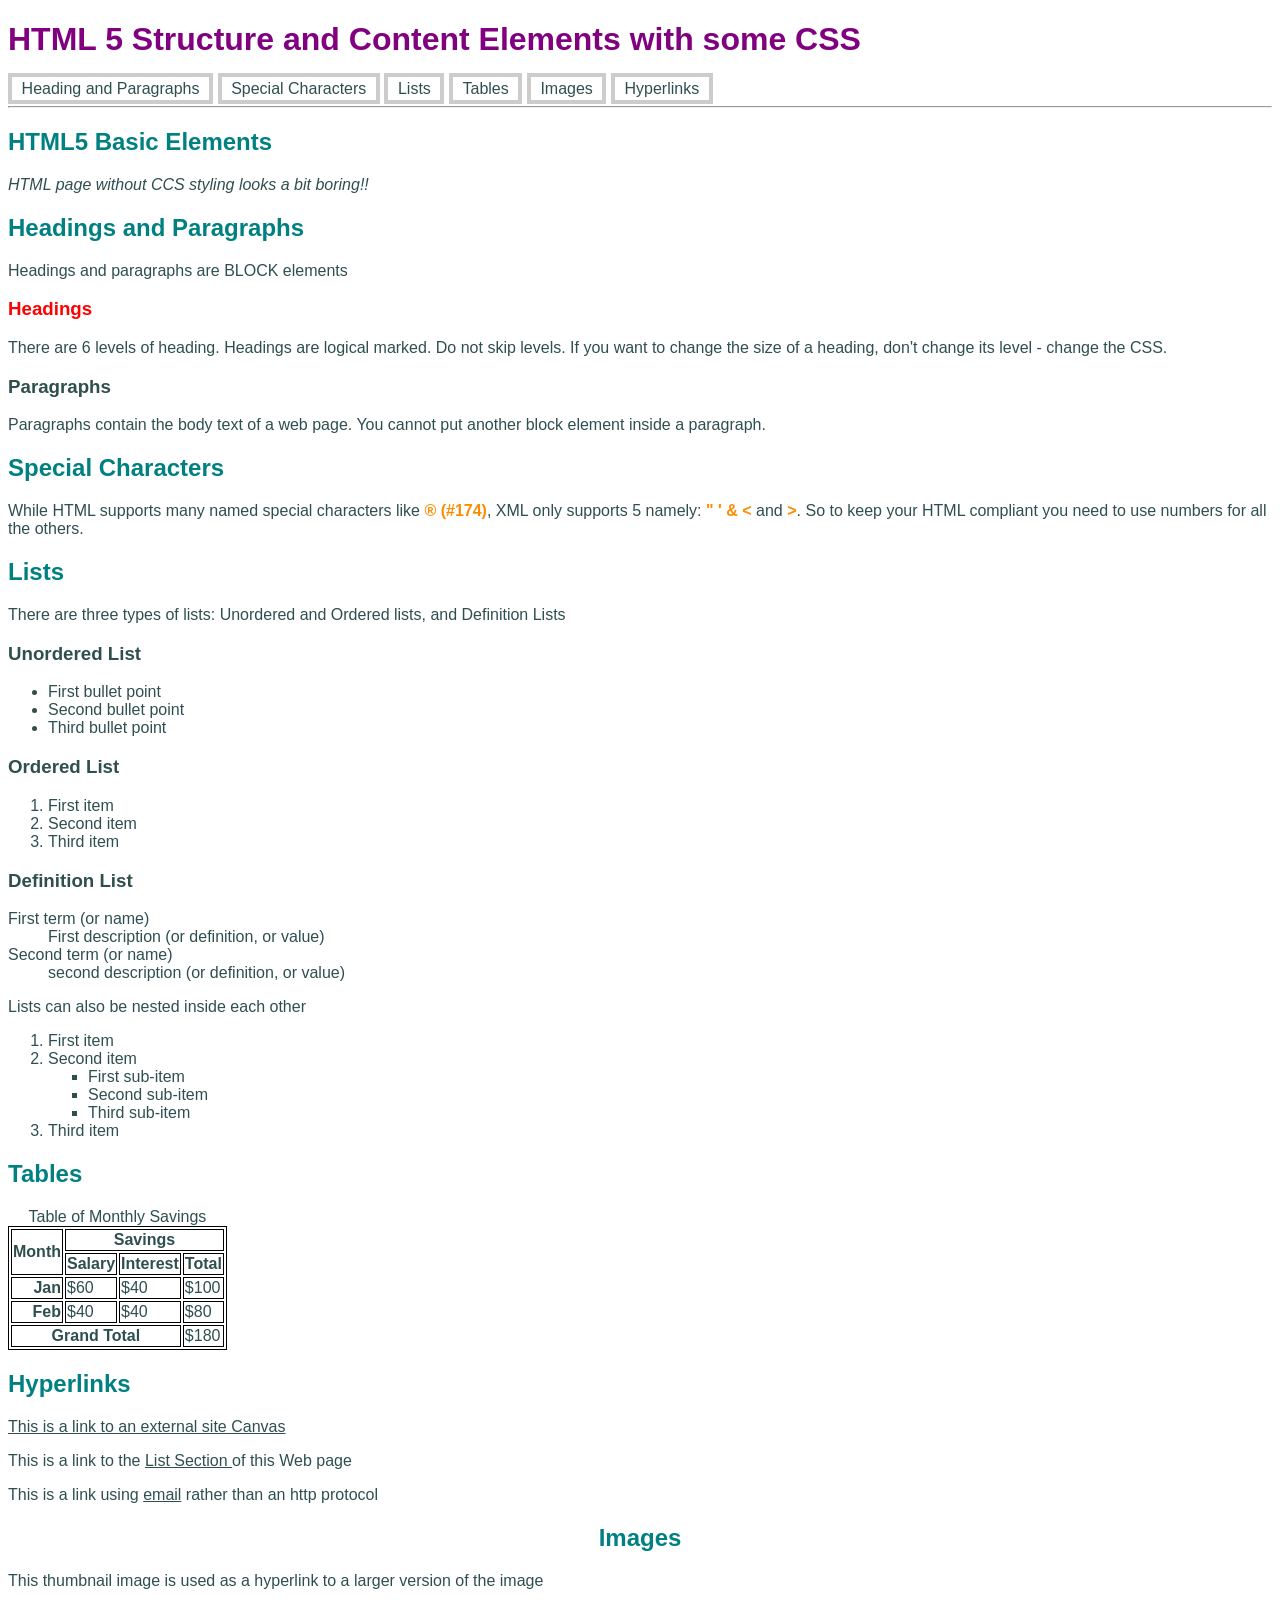
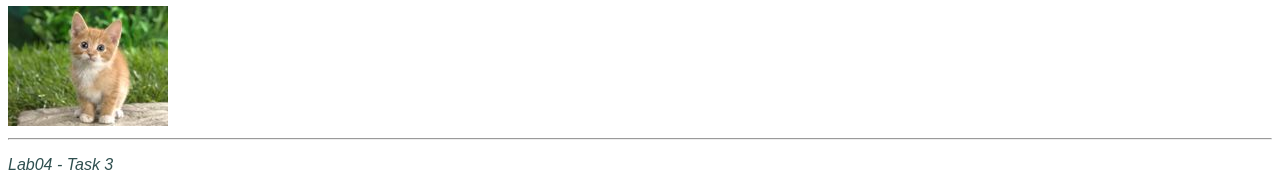
<file: index.html>
<!DOCTYPE html>
<html lang="en">
<head>
  <meta charset="utf-8" />
  <meta name="description" content="Demonstrates some basic HTML content elements and CSS" />
  <meta name="keywords" content="HTML5, tags" />
  <meta name="author" content="A Lecturer"  />
  <title>HTML Structure and Content Elements + CSS</title>
  <link href="styles/lab04.css" rel="stylesheet" />
  
</head>
<body>
   <header>
     <h1>HTML 5 Structure and Content Elements with some CSS</h1>
     <nav>
         <a href="#headings">Heading and Paragraphs</a> 
         <a href="#sc">Special Characters</a> 
         <a href="#lists">Lists</a> 
         <a href="#tables">Tables</a>
         <a href="#images">Images</a>
         <a href="#hyperlinks">Hyperlinks</a>
      </nav>
      <hr />
   </header>
   
   <article>   
   <h2>HTML5 Basic Elements</h2> 
      <aside>
         <p>HTML page without CCS styling looks a bit boring!!</p>
      </aside>
      <h2 id="headings">Headings and Paragraphs </h2>
      <p>Headings and paragraphs are BLOCK elements</p>
      <h3 id="headings-level3">Headings</h3>
      <p>There are 6 levels of heading. Headings are logical marked. Do not skip levels. If you want to change the size of a heading, don't change its level - change the CSS.</p>
      <h3>Paragraphs</h3>
      <p>Paragraphs contain the body text of a web page. You cannot put another block element inside a paragraph.</p>
      
      <h2 id="sc">Special Characters</h2>
      <p>While HTML supports many named special characters like <span class="special">&#174; (#174)</span>, XML only supports 5 namely: <span class="special">&quot; &apos; &amp; &lt;</span>  and <span class="special">&gt;</span>.  So to keep your HTML compliant you need to use numbers for all the others.</p>
      
         
      
      <h2 id="list">Lists</h2>
      <p>There are three types of lists: Unordered and Ordered lists, and Definition Lists</p>
      <h3>Unordered List</h3>
	  <ul>
         <li>First bullet point</li>
         <li>Second bullet point</li>
         <li>Third bullet point</li>
      </ul>
      <h3>Ordered List</h3>
      <ol>
         <li>First item</li>
         <li>Second item</li>
         <li>Third item</li>
      </ol>
	  <h3>Definition List</h3>
	  <dl>
		<dt>First term (or name)</dt>
			<dd>First description (or definition, or value)</dd>
		<dt>Second term (or name)</dt>
			<dd>second description (or definition, or value)</dd>
      </dl> 
      <p>Lists can also be nested inside each other</p>
      <ol>
         <li>First item</li>
         <li>Second item
            <ul>
               <li>First sub-item</li>
               <li>Second sub-item</li>
               <li>Third sub-item</li>
            </ul>
         </li>
         <li>Third item</li>
      </ol>		

      <h2 id="tables">Tables</h2>
      <table>
         <caption>Table of Monthly Savings</caption>
         <thead>
            <tr>
              <th rowspan="2" scope="col">Month</th>
              <th colspan="3" scope="col">Savings</th>
            </tr>
            <tr>
              <th scope="col">Salary</th>
              <th scope="col">Interest</th>
              <th scope="col">Total</th>
            </tr>
        </thead>
        <tbody>
         <tr>
           <th scope="row" class="month">Jan</th>
           <td>$60</td>
           <td>$40</td>
           <td>$100</td>
         </tr>
         <tr>
           <th scope="row" class="month">Feb</th>
           <td>$40</td>
           <td>$40</td>
           <td>$80</td>
         </tr>
        </tbody>
        <tfoot>
         <tr>
            <th colspan="3" scope="row"> Grand Total</th>
            <td>$180</td>
         </tr>
        </tfoot>
		</table>
      
      <h2 id="hyperlinks">Hyperlinks</h2>
      <p><a href="https://swinburne.instructure.com" title="This takes you to Canvas"> This is a link to an external site Canvas</a></p>
      <p>This is a link to the <a href="#list">List Section </a> of this Web page</p>
      <p>This is a link using <a href="mailto:someone@swin.edu.au"> email</a> rather than an http protocol</p> 
	  
      <h2 id="images">Images</h2>
      <p>This thumbnail image is used as a hyperlink to a larger version of the image</p>
      <a href="images/mycat.jpg">  <img src="images/mycat_small.jpg" alt="Photo of my cat" title="Filesize 222kb " /></a>

      
      <hr />
   </article>
	<footer>
		<p>Lab04 - Task 3</p>
	</footer>
</body>

</html>
</file>
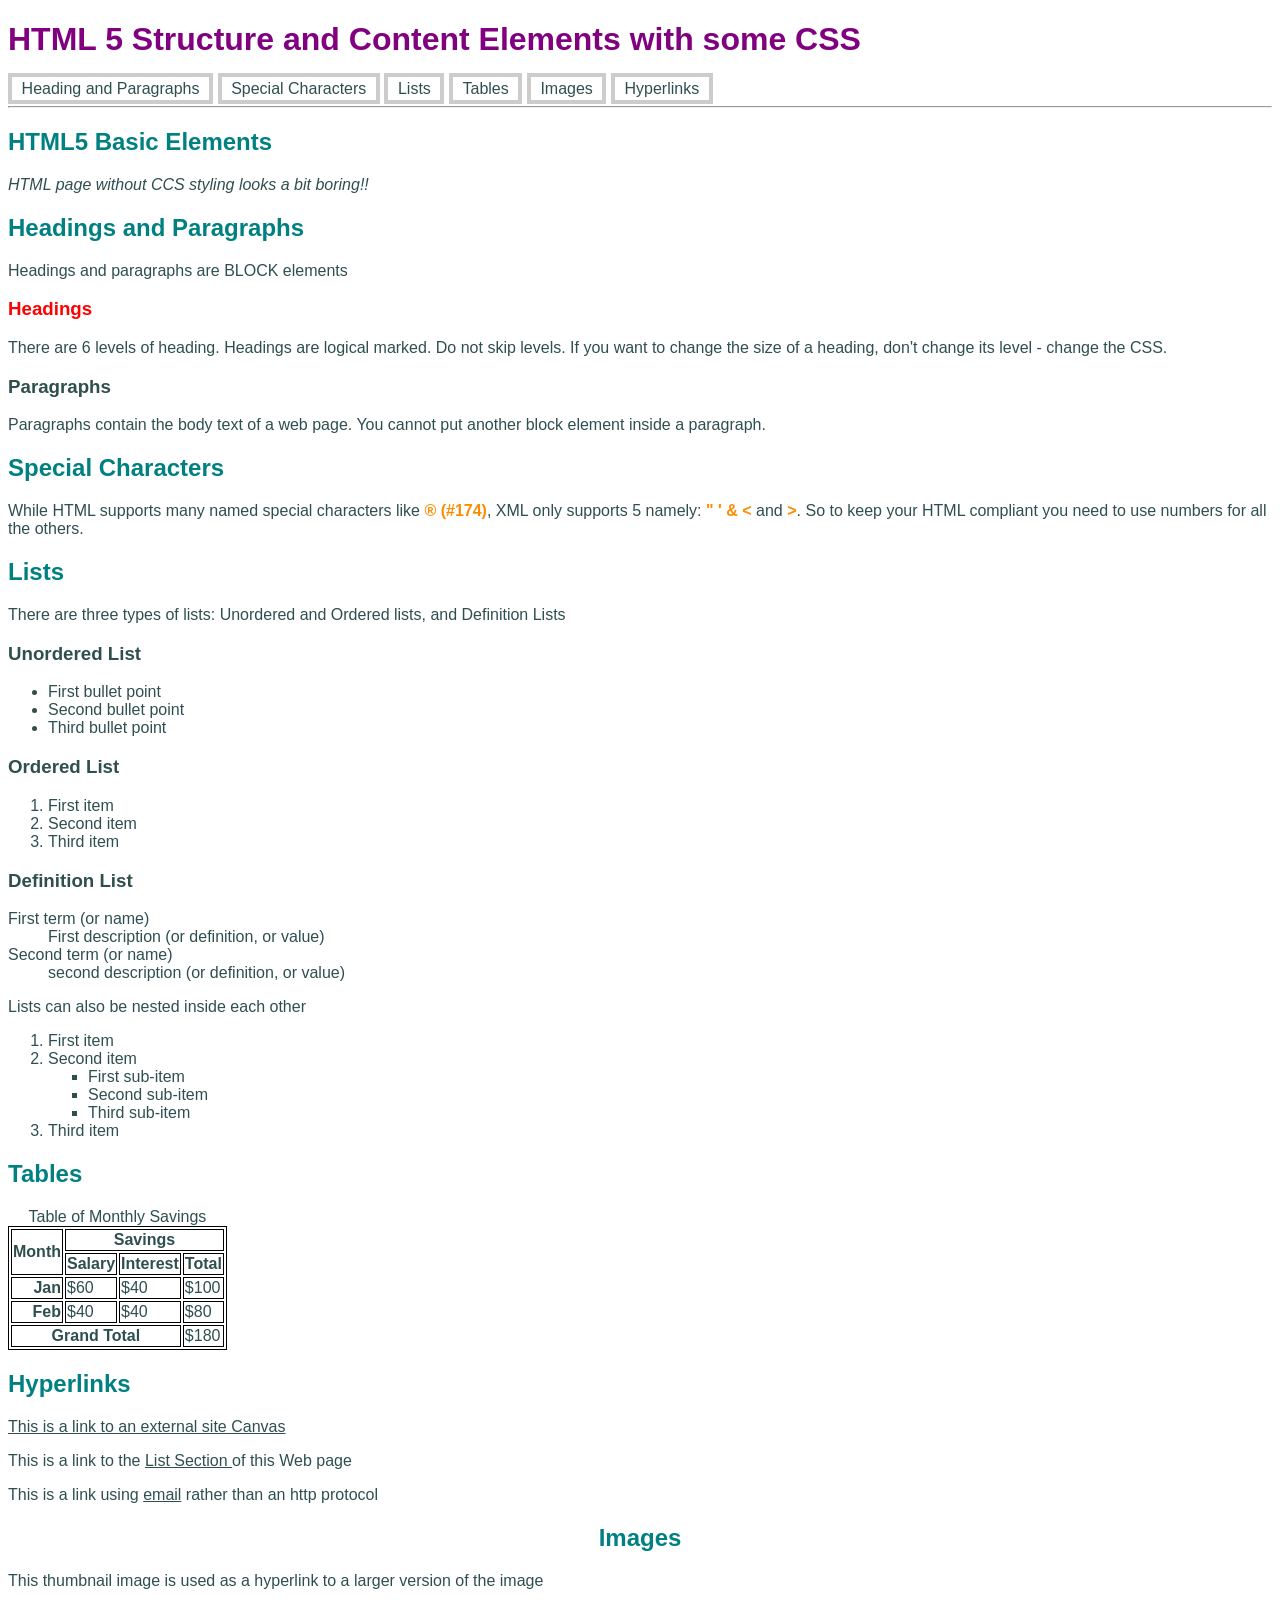
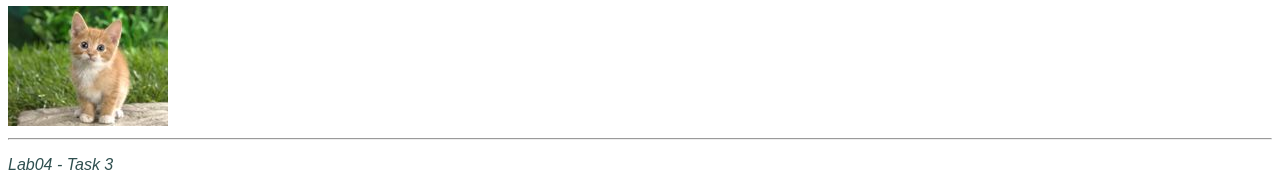
<file: lab04.html>
<!DOCTYPE html>
<html lang="en">
<head>
  <meta charset="utf-8" />
  <meta name="description" content="Demonstrates some basic HTML content elements and CSS" />
  <meta name="keywords" content="HTML5, tags" />
  <meta name="author" content="A Lecturer"  />
  <title>HTML Structure and Content Elements + CSS</title>
  <link href="styles/lab04.css" rel="stylesheet" />
</head>
<body>
   <header>
     <h1>HTML 5 Structure and Content Elements with some CSS</h1>
     <nav>
         <a href="#headings">Heading and Paragraphs</a> 
         <a href="#sc">Special Characters</a> 
         <a href="#lists">Lists</a> 
         <a href="#tables">Tables</a>
         <a href="#images">Images</a>
         <a href="#hyperlinks">Hyperlinks</a>
      </nav>
      <hr />
   </header>
   
   <article>   
   <h2>HTML5 Basic Elements</h2> 
      <aside>
         <p>HTML page without CCS styling looks a bit boring!!</p>
      </aside>
      <h2 id="headings">Headings and Paragraphs </h2>
      <p>Headings and paragraphs are BLOCK elements</p>
      <h3 id="headings-level3">Headings</h3>
      <p>There are 6 levels of heading. Headings are logical marked. Do not skip levels. If you want to change the size of a heading, don't change its level - change the CSS.</p>
      <h3>Paragraphs</h3>
      <p>Paragraphs contain the body text of a web page. You cannot put another block element inside a paragraph.</p>
      
      <h2 id="sc">Special Characters</h2>
      <p>While HTML supports many named special characters like <span class="special">&#174; (#174)</span>, XML only supports 5 namely: <span class="special">&quot; &apos; &amp; &lt;</span>  and <span class="special">&gt;</span>.  So to keep your HTML compliant you need to use numbers for all the others.</p>
      
         
      
      <h2 id="list">Lists</h2>
      <p>There are three types of lists: Unordered and Ordered lists, and Definition Lists</p>
      <h3>Unordered List</h3>
	  <ul>
         <li>First bullet point</li>
         <li>Second bullet point</li>
         <li>Third bullet point</li>
      </ul>
      <h3>Ordered List</h3>
      <ol>
         <li>First item</li>
         <li>Second item</li>
         <li>Third item</li>
      </ol>
	  <h3>Definition List</h3>
	  <dl>
		<dt>First term (or name)</dt>
			<dd>First description (or definition, or value)</dd>
		<dt>Second term (or name)</dt>
			<dd>second description (or definition, or value)</dd>
      </dl> 
      <p>Lists can also be nested inside each other</p>
      <ol>
         <li>First item</li>
         <li>Second item
            <ul>
               <li>First sub-item</li>
               <li>Second sub-item</li>
               <li>Third sub-item</li>
            </ul>
         </li>
         <li>Third item</li>
      </ol>		

      <h2 id="tables">Tables</h2>
      <table>
         <caption>Table of Monthly Savings</caption>
         <thead>
            <tr>
              <th rowspan="2" scope="col">Month</th>
              <th colspan="3" scope="col">Savings</th>
            </tr>
            <tr>
              <th scope="col">Salary</th>
              <th scope="col">Interest</th>
              <th scope="col">Total</th>
            </tr>
        </thead>
        <tbody>
         <tr>
           <th scope="row" class="month">Jan</th>
           <td>$60</td>
           <td>$40</td>
           <td>$100</td>
         </tr>
         <tr>
           <th scope="row" class="month">Feb</th>
           <td>$40</td>
           <td>$40</td>
           <td>$80</td>
         </tr>
        </tbody>
        <tfoot>
         <tr>
            <th colspan="3" scope="row"> Grand Total</th>
            <td>$180</td>
         </tr>
        </tfoot>
		</table>
      
      <h2 id="hyperlinks">Hyperlinks</h2>
      <p><a href="https://swinburne.instructure.com" title="This takes you to Canvas"> This is a link to an external site Canvas</a></p>
      <p>This is a link to the <a href="#list">List Section </a> of this Web page</p>
      <p>This is a link using <a href="mailto:someone@swin.edu.au"> email</a> rather than an http protocol</p> 
	  
      <h2 id="images">Images</h2>
      <p>This thumbnail image is used as a hyperlink to a larger version of the image</p>
      <a href="images/mycat.jpg">  <img src="images/mycat_small.jpg" alt="Photo of my cat" title="Filesize 222kb " /></a>

      
      <hr />
   </article>
	<footer>
		<p>Lab04 - Task 3</p>
	</footer>
</body>

</html>
</file>
<file: styles/lab04.css>
* {
    font-family: calibri, sans-serif;
}

* {
    color: #2F4F4F;
}

h1 {
    color: purple;
    font-size: 2em;
    font-weight: bold;
}

h2 {
    color: rgb(0,128,128);
    font-weight: bold;
    font-size: 1.5em;
}

aside, footer {
    font-style: italic;
}

h1, h2, h3 {
    font-family: arial, sans-serif;
}

table, th, td {
    border: 1px solid black;
}

#images {
    text-align: center;
}

#headings-level3 {
    color: red;
}

.special {
    color: darkorange;
    font-weight: bold;
}

.month {
    text-align: right;
}

nav a {
    text-decoration: none;
    padding: 0.2em 0.6em;
    border: 4px solid #ccc;
}

ol ul {
    list-style-type: square;
}

aside:hover {
    display: none;
}

nav a:hover {
    background-color: lightblue;
    border: 4px solid darkblue;
}
</file>
